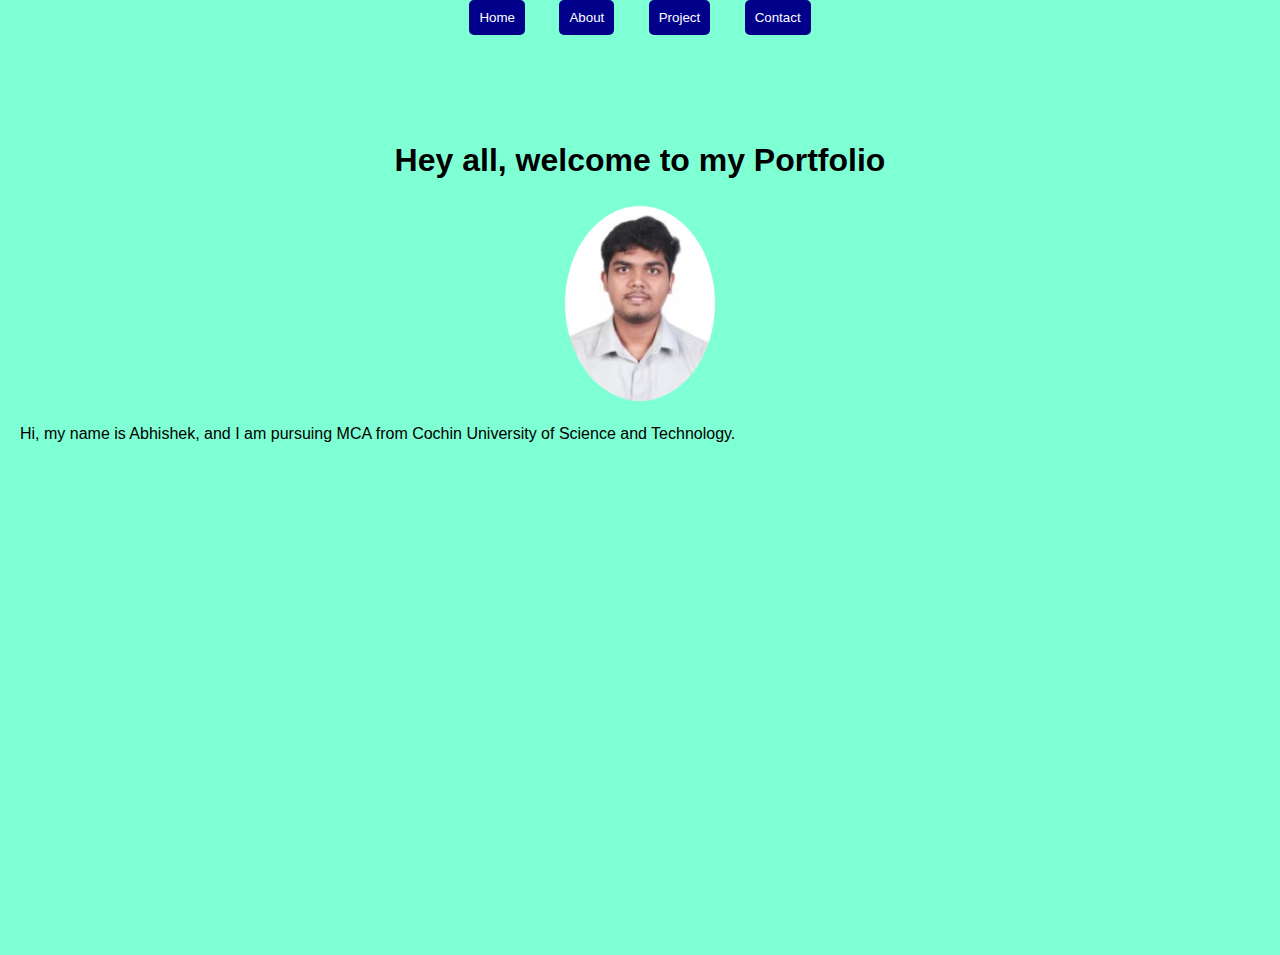
<file: index.html>
<!DOCTYPE html>
<html lang="en">
    <head>
        <meta charset="UTF-8">
        <meta name="viewport" content="width=device-width, initial-scale=1.0">
        <link rel="stylesheet" href="assignment.css">
        <title>Portfolio</title>
    </head>
    <body>
        <!-- Navigation Bar -->
        <nav>
            <ul>
                <li><button id="home-btn">Home</button></li>
                <li><button id="about-btn">About</button></li>
                <li><button id="project-btn">Project</button></li>
                <li><button id="contact-btn">Contact</button></li>
            </ul>
        </nav>

        <!-- Home Section -->
        <section id="Home">
            <h1>Hey all, welcome to my Portfolio</h1>
            <img src="images/prof.jpg" alt="Abhishek" class="profile-pic">
            <p>Hi, my name is Abhishek, and I am pursuing MCA from Cochin University of Science and Technology.</p>
        </section>

        <!-- About Section -->
        <section id="about" style="display:none;">
            <h2>About Me</h2>
            <p>I am an aspiring techie with interests in subjects like machine learning, A.I., web technologies, DevOps, etc. I also take an interest in other fields, like writing and drawing.</p>
        </section>

        <!-- Project Section -->
        <section id="Project" style="display:none;">
            <div class="project">
                <h2>My current project is a web application that translates and summarizes text.</h2>
                <a href="#" target="_blank">View here</a>
            </div>
        </section>

        <!-- Contact Section -->
        <section id="contact" style="display:none;">
            <h2>You can know me more through my LinkedIn profile</h2>
            <a href="https://www.linkedin.com/in/abhishek-puliyankalath-b3b552254/" target="_blank">View here</a>
            <form id="contact-form">
                <input type="text" id="name" placeholder="Your Name" required>
                <input type="email" id="email" placeholder="Your Email" required>
                <textarea id="message" placeholder="Your Message" required></textarea>
                <button type="submit">Send Message</button>
            </form>
            <p id="thank-you-message" class="hidden">Thank you for your message!</p>
        </section>

        <script src="assignment.js"></script> 
    </body>
</html>
</file>
<file: assignment.css>
* {
    margin: 0;
    padding: 0;
    box-sizing: border-box;
}

body {
    font-family: 'Arial', sans-serif;
    line-height: 1.6;
    background-color: aquamarine;
}

nav {
    text-align:center;
    margin-bottom: 20px;
}

ul {
    list-style-type: none;
    padding:0;
}

li {
    display:inline;
    margin: 0 15px;
}

nav a {
    color: white;
    text-decoration: none;
}

section {
    padding: 80px 20px;
    min-height: 100vh;
}

h1, h2 {
    text-align: center;
}

.profile-pic {
    display: block;
    margin: 20px auto;
    width: 150px; /* Adjust size as necessary */
    height: auto;
    border-radius: 50%; /* Circular image */
}

.project {
    background: darkcyan;
    margin: 20px auto;
    padding: 15px;
    max-width: 600px;
    border-radius: 10px;
}

#about{
    display:none;
}

form {
    max-width: 500px;
    margin: 0 auto;
    display: flex;
    flex-direction: column;
}

input, textarea {
    margin: 10px 0;
    padding: 10px;
    border-radius: 5px;
    border: 1px solid #ccc;
}

button {
    padding: 10px;
    background: darkblue;
    color: white;
    border: none;
    border-radius: 5px;
    cursor: pointer;
}
button:hover {
    background-color: #0056b3;
}


.hidden {
    display: none;
}

@media (max-width: 768px) {
    nav ul {
        flex-direction: column;
    }
}
</file>
